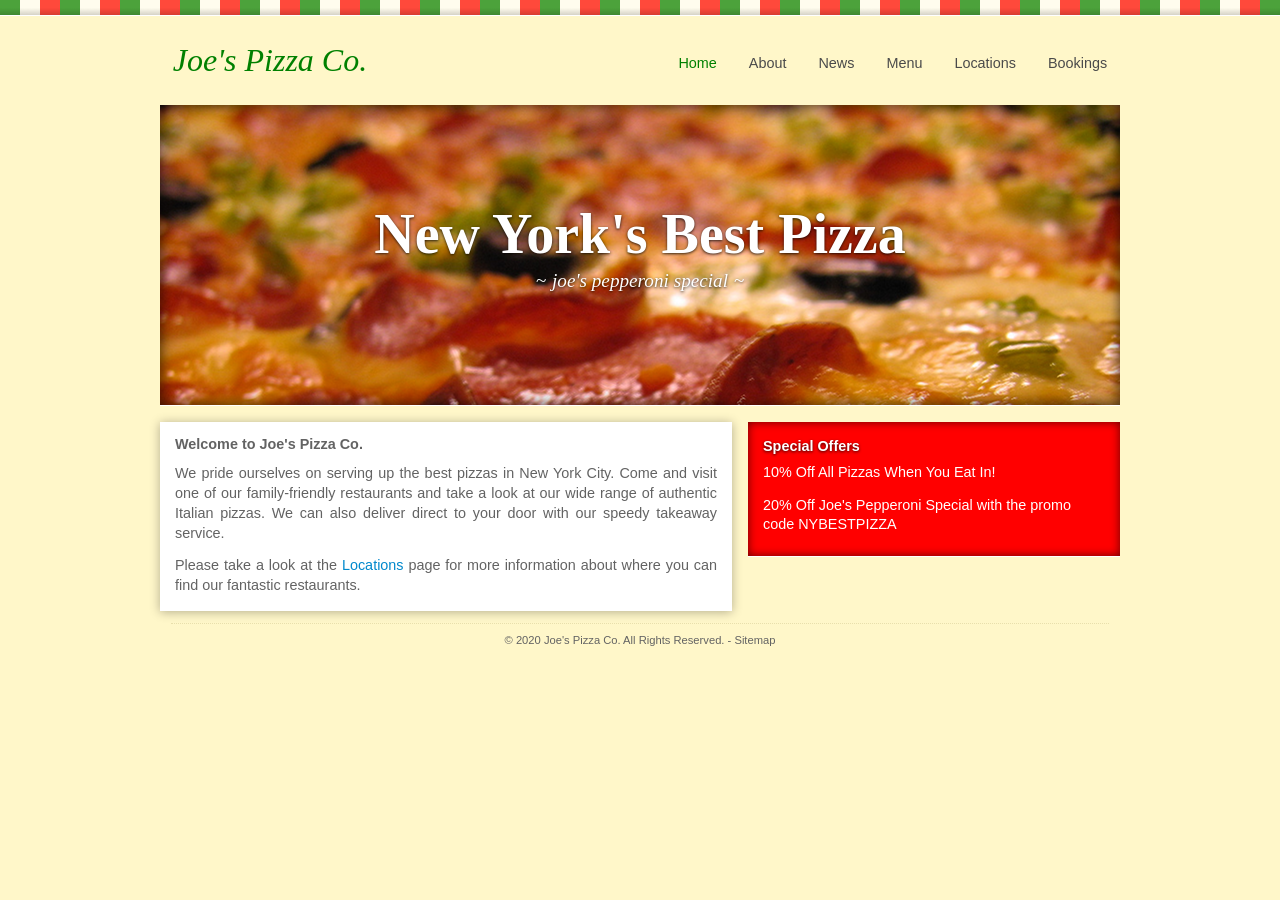
<file: index.html>
<!DOCTYPE html>
<html lang="en">
<head>
    <meta charset="utf-8" />
    <title>Joe's Pizza Co. - New York's Best Pizza</title>
    <link rel="stylesheet" href="css/style.css" />
    <meta name="description" 
          content="Joe's Pizza is the home of the best pizzas in all of New York City." />
    <meta name="keywords" 
          content="pizzas,joes pizza,garlic bread,pepperoni" />
    <meta name="author" content="James Horrigan" />
</head>
<body>
    <!-- Page Container -->
    <div id="container">
        <!-- Header -->
        <header>
            <!-- Logo -->
            <div id="logo">
                <h1>Joe's Pizza Co.</h1>
            </div>
            <!-- Navigation -->
            <nav>
                <ul>
                    <li><a href="index.html" title="Joe's Pizza Co." class="active">Home</a></li>
                    <li><a href="about.html" title="Find out more about Joe's Pizza Co.">About</a></li>
                    <li><a href="news.html" title="Latest news about Joe's Pizza Co.">News</a></li>
                    <li><a href="menu.html" title="THe restaurant menu for Joe's Pizza Co.">Menu</a></li>
                    <li><a href="locations.html" title="Joe's Pizza Co. restaurant locations.">Locations</a></li>
					<li><a href="bookings.html" title="Make a booking.">Bookings</a></li>
                </ul>
            </nav>        
        </header>
        <!-- Main Content -->
        <div>
            <!-- Feature -->
            <section id="feature">
                <hgroup>
                    <h1>New York's Best Pizza</h1>
                    <h2>joe's pepperoni special</h2>
                </hgroup>
            </section>
            <!-- Home Text -->
            <section id="home-text">
                <h1>Welcome to Joe's Pizza Co.</h1>
                <p>We pride ourselves on serving up the best pizzas in New York City. Come and visit one 
                    of our family-friendly restaurants and take a look at our wide range of authentic Italian pizzas. 
                    We can also deliver direct to your door with our speedy takeaway service.</p>
                <p>Please take a look at the <a href="locations.html">Locations</a> page for more information about 
                    where you can find our fantastic restaurants.</p>
            </section>
            <!-- Special Offers -->
            <section id="offers">
                <h1>Special Offers</h1>
                <ul>
                    <li>10% Off All Pizzas When You Eat In!</li>
                    <li>20% Off Joe's Pepperoni Special with the promo code NYBESTPIZZA</li>
                </ul>
            </section>
        </div>
        <!-- Footer -->
        <footer>
            <small>&copy; 2020 Joe's Pizza Co. All Rights Reserved.</small> - 
            <a href="sitemap.html" title="Links to all of the pages on this website.">Sitemap</a>
        </footer>
    </div>
</body>
</html>
</file>
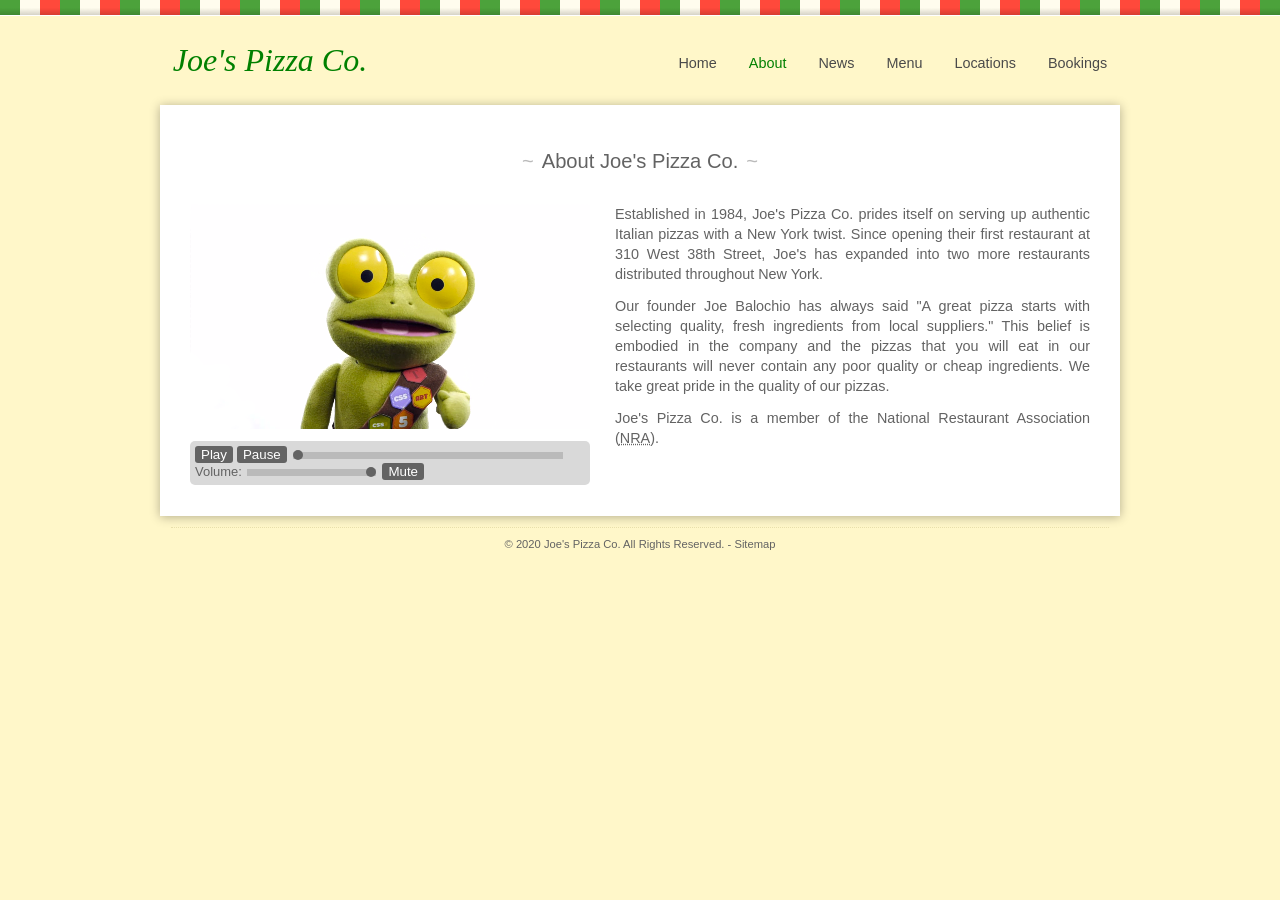
<file: about.html>
<!DOCTYPE html>
<html lang="en">
<head>
    <meta charset="utf-8" />
    <title>About - Joe's Pizza Co.</title>
    <link rel="stylesheet" href="css/style.css" />
    <meta name="description" 
          content="Joe's Pizza is the home of the best pizzas in all of New York City." />
    <meta name="keywords" 
          content="pizzas,joes pizza,garlic bread,pepperoni" />
    <meta name="author" content="James Horrigan" />
</head>
<body>
    <!-- Page Container -->
    <div id="container">
        <!-- Header -->
        <header>
            <!-- Logo -->
            <div id="logo">
                <h1>Joe's Pizza Co.</h1>
            </div>
            <!-- Navigation -->
            <nav>
                <ul>
                    <li><a href="index.html" title="Joe's Pizza Co.">Home</a></li>
                    <li><a href="about.html" title="Find out more about Joe's Pizza Co." class="active">About</a></li>
                    <li><a href="news.html" title="Latest news about Joe's Pizza Co.">News</a></li>
                    <li><a href="menu.html" title="THe restaurant menu for Joe's Pizza Co.">Menu</a></li>
                    <li><a href="locations.html" title="Joe's Pizza Co. restaurant locations.">Locations</a></li>
					<li><a href="bookings.html" title="Make a booking.">Bookings</a></li>
                </ul>
            </nav>
        </header>
        <!-- Main Content -->
        <div>
            <!-- Page Text -->
            <section id="page-text">
                <h1>About Joe's Pizza Co.</h1>
                <div id="video">
                    <video id="myVideo" width="400" height="225" poster="img/poster.png"
                        preload="none">
                        <source src="videos/mikethefrog.webm" type="video/webm">
                        <!--<source src="videos/mikethefrog.ogv" type="video/ogv">
                        <source src="videos/mikethefrog.mp4" type="video/mp4">-->

                        <track kind="subtitles" label="English subtitles"
                            src="videos/subtitles_en.vtt" srclang="en"
                            default>
                        </track>

                        <p>
                            Your browser doesn't support HTML5 video.
                            <a href="#">Download</a> the video instead.
                        </p>
                    </video>
                    <div id="video-controls">
                        <button type="button" id="playBtn">Play</button>
                        <button type="button" id="pauseBtn">Pause</button>
                        <input type="range" id="seekBar" value="0">
                        <label for="volume"> Volume: </label>
                        <input type="range" id="volume" min="0" max="1"
                            step="0.1" value="1">
                        <button type="button" id="muteBtn">Mute</button>
                    </div>
                </div>
                <p>Established in 1984, Joe's Pizza Co. prides itself on serving up authentic Italian pizzas 
                    with a New York twist. Since opening their first restaurant at 310 West 38th Street, 
                    Joe's has expanded into two more restaurants distributed throughout New York.</p>
                <p>Our founder Joe Balochio has always said <q>"A great pizza starts with selecting quality, 
                    fresh ingredients from local suppliers."</q> This belief is embodied in the company and 
                    the pizzas that you will eat in our restaurants will never contain any poor quality or 
                    cheap ingredients. We take great pride in the quality of our pizzas.</p>
                <p>Joe's Pizza Co. is a member of the National Restaurant Association 
                    (<abbr title="National Restaurant Association">NRA</abbr>).</p>
            </section>
        </div>
        <!-- Footer -->
        <footer>
            <small>&copy; 2020 Joe's Pizza Co. All Rights Reserved.</small> - 
            <a href="sitemap.html" title="Links to all of the pages on this website.">Sitemap</a>
        </footer>
    </div>
    <script src="js/video.js"></script>
</body>
</html>
</file>
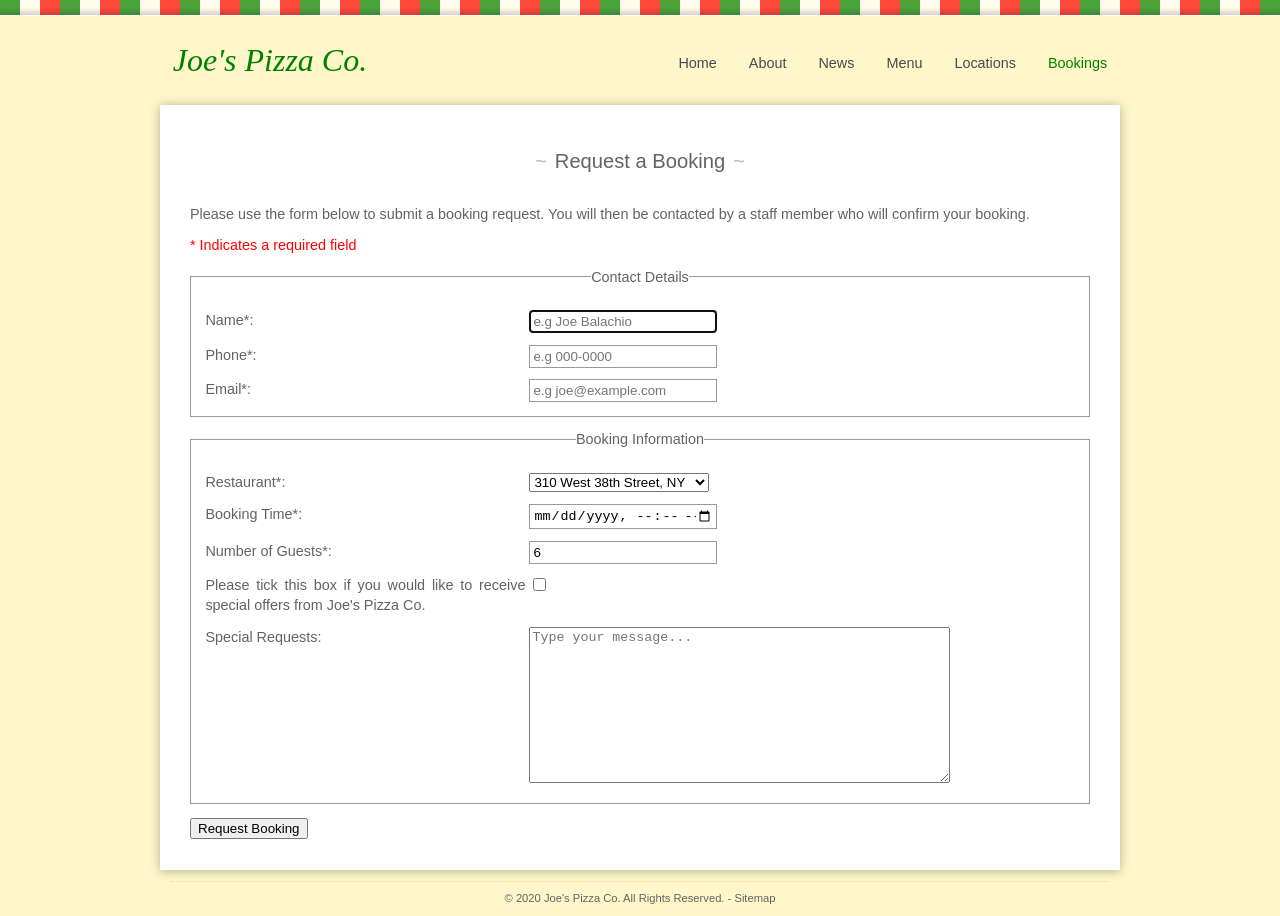
<file: bookings.html>
<!DOCTYPE html>
<html lang="en">
<head>
    <meta charset="utf-8" />
    <title>Bookings - Joe's Pizza Co.</title>
    <link rel="stylesheet" href="css/style.css" />
    <meta name="description" 
          content="Joe's Pizza is the home of the best pizzas in all of New York City." />
    <meta name="keywords" 
          content="pizzas,joes pizza,garlic bread,pepperoni" />
    <meta name="author" content="James Horrigan" />
</head>
<body>
    <!-- Page Container -->
    <div id="container">
        <!-- Header -->
        <header>
            <!-- Logo -->
            <div id="logo">
                <h1>Joe's Pizza Co.</h1>
            </div>
            <!-- Navigation -->
            <nav>
                <ul>
                    <li><a href="index.html" title="Joe's Pizza Co.">Home</a></li>
                    <li><a href="about.html" title="Find out more about Joe's Pizza Co.">About</a></li>
                    <li><a href="news.html" title="Latest news about Joe's Pizza Co.">News</a></li>
                    <li><a href="menu.html" title="THe restaurant menu for Joe's Pizza Co.">Menu</a></li>
                    <li><a href="locations.html" title="Joe's Pizza Co. restaurant locations.">Locations</a></li>
					<li><a href="bookings.html" title="Make a booking." class="active">Bookings</a></li>
                </ul>
            </nav>
        </header>
        <!-- Main Content -->
        <div>
            <!-- Page Text -->
            <section id="page-text">
                <h1>Request a Booking</h1>
                <p>
                    Please use the form below to submit a booking request. You 
                    will then be contacted by a staff member who will confirm
                    your booking.
                </p>
                <form id="bookingsForm" action="bookings.php" method="POST">

                    <p class="validation-tip">
                        * Indicates a required field
                    </p>

                    <fieldset>
                        <legend>Contact Details</legend>                        
                        <div class="field">
                            <label for="name">Name*:</label>
                            <input type="text" name="name" id="name" placeholder="e.g Joe Balachio" 
                                autofocus required maxlength="65" tabindex="1">
                        </div>
                        <div class="field">
                            <label for="phone">Phone*:</label>
                            <input type="tel" name="phone" id="phone" placeholder="e.g 000-0000" 
                                pattern="[0-9]{3}-[0-9]{3}-[0-9]{4}" required tabindex="2">
                        </div>
                        <div class="field">
                            <label for="email">Email*:</label>
                            <input type="email" name="email" id="email" placeholder="e.g joe@example.com" 
                                required tabindex="3">
                        </div>
                    </fieldset>

                    <fieldset>
                        <legend>Booking Information</legend>
                        <div class="field">
                            <label for="restaurant">Restaurant*:</label>
                            <select name="restaurant" id="restaurant" required tabindex="4">
                                <option>310 West 38th Street, NY</option>
                                <option>2450 Broadway, NY</option>
                                <option>200 West 44th Street, NY</option>
                            </select>
                        </div>
                        <div class="field">
                            <label for="bookingTime">Booking Time*:</label>
                            <input type="datetime-local" name="bookingTime" id="bookingTime"
                                placeholder="2020-10-23 17:50" required tabindex="5">
                        </div>
                        <div class="field">
                            <label for="guests">Number of Guests*:</label>
                            <input type="number" name="guests" id="guests" value="6" required 
                                min="1" max="12" tabindex="6">
                        </div>
                        <div class="field">
                            <label for="marketing">Please tick this box if you would like to 
                                receive special offers from Joe's Pizza Co.</label>
                            <input type="checkbox" name="marketing" id="marketing" tabindex="7">
                        </div>
                        <div class="field">
                            <label for="message">Special Requests:</label>
                            <textarea name="message" id="message" cols="50" rows="10"
                                placeholder="Type your message..." maxlength="250"
                                tabindex="8"></textarea>
                        </div>
                    </fieldset>

                    <div class="field">
                        <button type="submit" tabindex="9">Request Booking</button>
                    </div>
                </form>
            </section>
        </div>
        <!-- Footer -->
        <footer>
            <small>&copy; 2020 Joe's Pizza Co. All Rights Reserved.</small> - 
            <a href="sitemap.html" title="Links to all of the pages on this website.">Sitemap</a>
        </footer>
    </div>
    <script src="js/storage.js"></script>
</body>
</html>
</file>
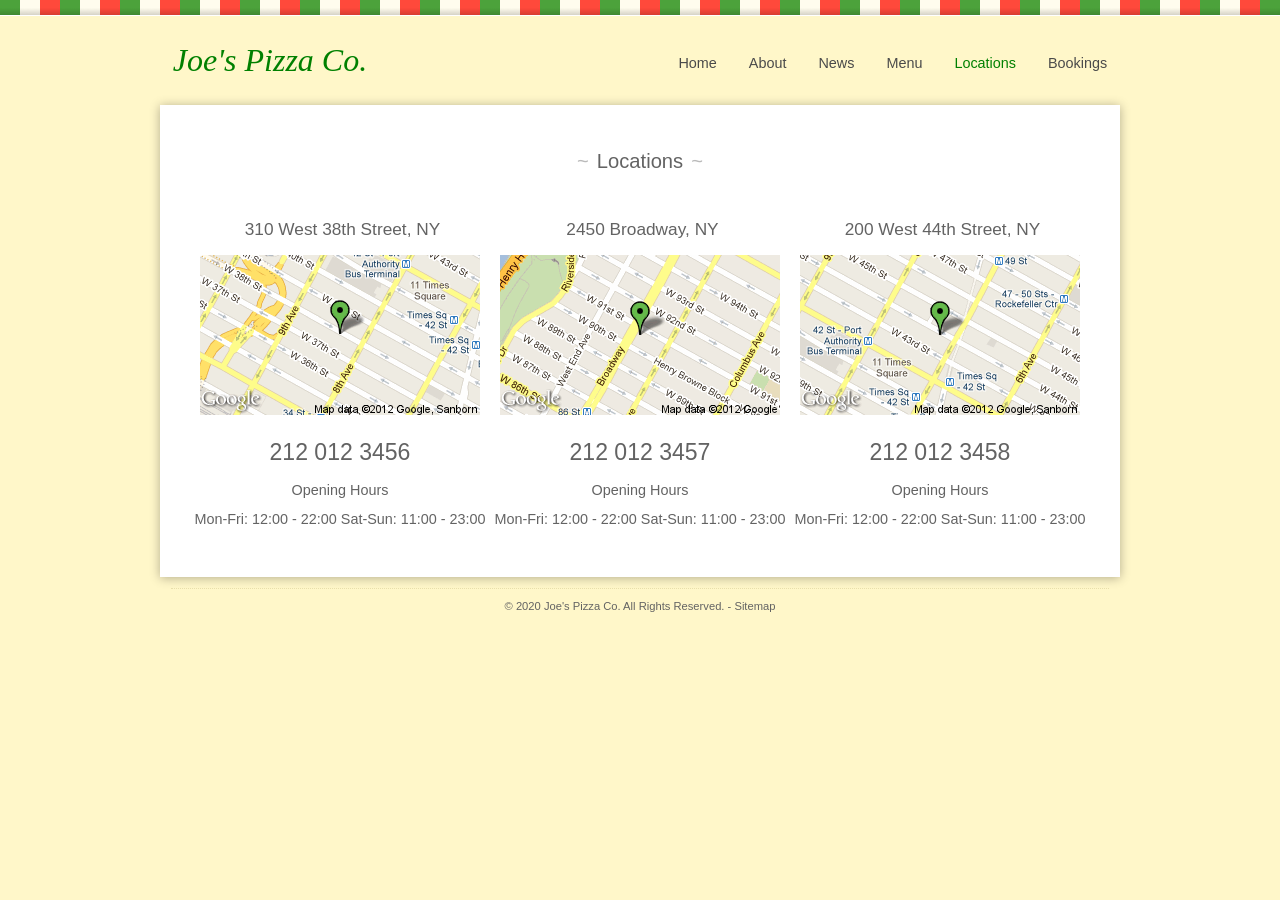
<file: locations.html>
<!DOCTYPE html>
<html lang="en">
<head>
    <meta charset="utf-8" />
    <title>Locations - Joe's Pizza Co.</title>
    <link rel="stylesheet" href="css/style.css" />
    <meta name="description" 
          content="Locations of Joe's Pizza Co. restaurants in New York City." />
    <meta name="keywords" 
          content="new york pizza,pizza restaurants,joe's pizza,joe's new york" />
    <meta name="author" content="James Horrigan" />
</head>
<body>
    <!-- Page Container -->
    <div id="container">
        <!-- Header -->
        <header>
            <!-- Logo -->
            <div id="logo">
                <h1>Joe's Pizza Co.</h1>
            </div>
            <!-- Navigation -->
            <nav>
                <ul>
                    <li><a href="index.html" title="Joe's Pizza Co.">Home</a></li>
                    <li><a href="about.html" title="Find out more about Joe's Pizza Co.">About</a></li>
                    <li><a href="news.html" title="Latest news about Joe's Pizza Co.">News</a></li>
                    <li><a href="menu.html" title="THe restaurant menu for Joe's Pizza Co.">Menu</a></li>
                    <li><a href="locations.html" title="Joe's Pizza Co. restaurant locations." class="active">Locations</a></li>
					<li><a href="bookings.html" title="Make a booking.">Bookings</a></li>
                </ul>
            </nav>
        </header>
        <!-- Main Content -->
        <div>
            <!-- Page Text -->
            <section id="page-text">
                <h1>Locations</h1>
                <meta id="company-name" itemprop="name" content="Joe's Pizza Co.">
                <section id="location1" itemscope
                itemtype="http://schema.org/LocalBusiness"
                itemref="company-name">
                    <h1 itemprop="address" itemscope
                        itemtype="http://schema.org/PostalAddress">
                        <span itemprop="streetAddress">310 West 38th Street</span>,
                        <span itemprop="addressRegion">NY</span>
                    </h1>
                    <img src="img/map1.png"
                         alt="Joe's Pizza at 310 West 38th Street, NY"
                         itemprop="image">
                    <p class="location-phone" itemprop="telephone">212 012 3456</p>
                    <h2>Opening Hours</h2>
                    <p>
                        <time itemprop="openingHours" datetime="Mo-Fr 12:00-22:00">
                        Mon-Fri: 12:00 - 22:00</time>
                        <time itemprop="openingHours" datetime="Sa,Su 11:00-23:00">
                        Sat-Sun: 11:00 - 23:00</time>
                    </p>
                    <div id="location1Distance"></div>
                </section>
                <section id="location2" itemscope
                itemtype="http://schema.org/LocalBusiness"
                itemref="company-name">
                    <h1 itemprop="address" itemscope
                        itemtype="http://schema.org/PostalAddress">
                        <span itemprop="streetAddress">2450 Broadway</span>,
                        <span itemprop="addressRegion">NY</span>
                    </h1>
                    <img src="img/map2.png"
                         alt="Joe's Pizza at 2450 Broadway, NY"
                         itemprop="image">
                    <p class="location-phone">212 012 3457</p>
                    <h2>Opening Hours</h2>
                    <p>
                        <time itemprop="openingHours" datetime="Mo-Fr 12:00-22:00">
                        Mon-Fri: 12:00 - 22:00</time>
                        <time itemprop="openingHours" datetime="Sa,Su 11:00-23:00">
                        Sat-Sun: 11:00 - 23:00</time>
                    </p>
                    <div id="location2Distance"></div>
                </section>
                <section id="location3" itemscope
                itemtype="http://schema.org/LocalBusiness"
                itemref="company-name">
                    <h1 itemprop="address" itemscope
                        itemtype="http://schema.org/PostalAddress">
                        <span itemprop="streetAddress">200 West 44th Street</span>,
                        <span itemprop="addressRegion">NY</span>
                    </h1>
                    <img src="img/map3.png"
                         alt="Joe's Pizza at 200 West 44th Street, NY"
                         itemprop="image">
                    <p class="location-phone">212 012 3458</p>
                    <h2>Opening Hours</h2>
                    <p>
                        <time itemprop="openingHours" datetime="Mo-Fr 12:00-22:00">
                        Mon-Fri: 12:00 - 22:00</time>
                        <time itemprop="openingHours" datetime="Sa,Su 11:00-23:00">
                        Sat-Sun: 11:00 - 23:00</time>
                    </p>
                    <div id="location3Distance"></div>
                </section>
            </section>
        </div>
        <!-- Footer -->
        <footer>
            <small>&copy; 2020 Joe's Pizza Co. All Rights Reserved.</small> - 
            <a href="sitemap.html" title="Links to all of the pages on this website.">Sitemap</a>
        </footer>
    </div>
    <script src="js/geo.js"></script>
    <script src="js/geolocation.js"></script>
</body>
</html>
</file>
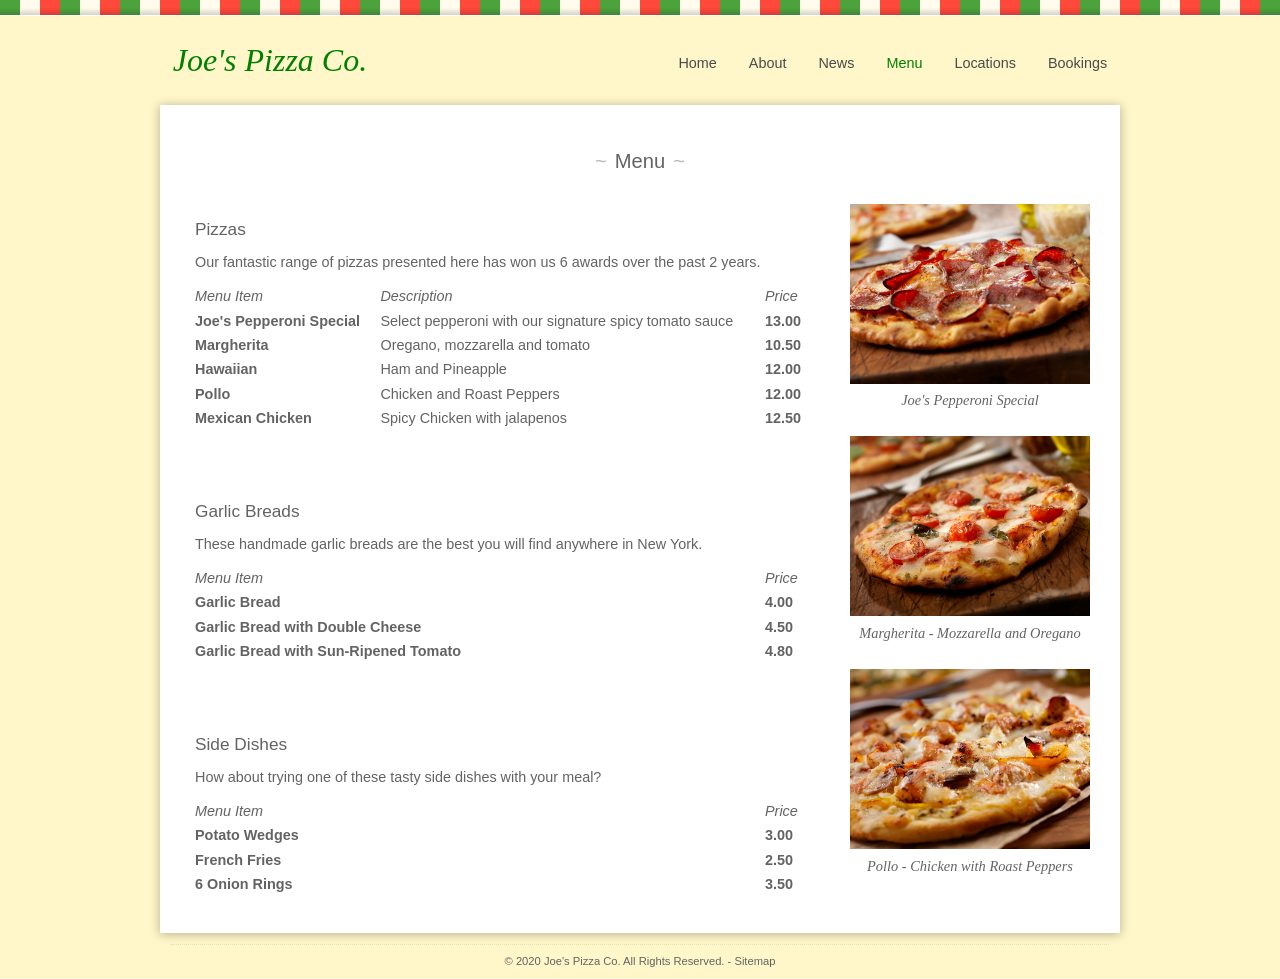
<file: menu.html>
<!DOCTYPE html>
<html lang="en">
<head>
    <meta charset="utf-8" />
    <title>Menu - Joe's Pizza Co.</title>
    <link rel="stylesheet" href="css/style.css" />
    <meta name="description" 
          content="Joe's Pizza is the home of the best pizzas in all of New York City." />
    <meta name="keywords" 
          content="pizzas,joes pizza,garlic bread,pepperoni" />
    <meta name="author" content="James Horrigan" />
</head>
<body>
    <!-- Page Container -->
    <div id="container">
        <!-- Header -->
        <header>
            <!-- Logo -->
            <div id="logo">
                <h1>Joe's Pizza Co.</h1>
            </div>
            <!-- Navigation -->
            <nav>
                <ul>
                    <li><a href="index.html" title="Joe's Pizza Co.">Home</a></li>
                    <li><a href="about.html" title="Find out more about Joe's Pizza Co.">About</a></li>
                    <li><a href="news.html" title="Latest news about Joe's Pizza Co.">News</a></li>
                    <li><a href="menu.html" title="THe restaurant menu for Joe's Pizza Co." class="active">Menu</a></li>
					<li><a href="locations.html" title="Joe's Pizza Co. restaurant locations.">Locations</a></li>
					<li><a href="bookings.html" title="Make a booking.">Bookings</a></li>
                </ul>
            </nav>
        </header>
        <!-- Main Content -->
        <div>
            <!-- Page Text -->
            <section id="page-text">
				<h1>Menu</h1>
				<div id="menu-tables">
					<section>
						<h1>Pizzas</h1>
						<table id="pizzas">
							<caption>
								Our fantastic range of pizzas presented here has won us 6
								awards over the past 2 years.
							</caption>
							<thead>
								<tr>
									<th scope="col">Menu Item</th>
									<th scope="col">Description</th>
									<th scope="col">Price</th>
								</tr>
							</thead>
							<tbody>
								<tr>
									<th scope="row">Joe's Pepperoni Special</td>
									<td>
										Select pepperoni with our signature spicy tomato sauce
									</td>
									<td>13.00</td>
								</tr>
								<tr>
									<th scope="row">Margherita</td>
									<td>Oregano, mozzarella and tomato</td>
									<td>10.50</td>
								</tr>
								<tr>
									<th scope="row">Hawaiian</td>
									<td>Ham and Pineapple</td>
									<td>12.00</td>
								</tr>
								<tr>
									<th scope="row">Pollo</td>
									<td>Chicken and Roast Peppers</td>
									<td>12.00</td>
								</tr>
								<tr>
									<th scope="row">Mexican Chicken</td>
									<td>Spicy Chicken with jalapenos</td>
									<td>12.50</td>
								</tr>
							</tbody>
						</table>
					</section>
					<section>
						<h1>Garlic Breads</h1>
						<table id="garlic-bread">
							<caption>
								These handmade garlic breads are the best you will find
								anywhere in New York.
							</caption>
							<thead>
								<tr>
									<th scope="col">Menu Item</th>
									<th scope="col">Price</th>
								</tr>
							</thead>
							<tbody>
								<tr>
									<th scope="row">Garlic Bread</td>
									<td>4.00</td>
								</tr>
								<tr>
									<th scope="row">Garlic Bread with Double Cheese</td>
									<td>4.50</td>
								</tr>
								<tr>
									<th scope="row">Garlic Bread with Sun-Ripened Tomato</td>
									<td>4.80</td>
								</tr>
							</tbody>
						</table>
					</section>
					<section>
						<h1>Side Dishes</h1>
						<table id="sides">
							<caption>
								How about trying one of these tasty side dishes with your
								meal?
							</caption>
							<thead>
								<tr>
									<th scope="col">Menu Item</th>
									<th scope="col">Price</th>
								</tr>
							</thead>
							<tbody>
								<tr>
									<th scope="row">Potato Wedges</td>
									<td>3.00</td>
								</tr>
								<tr>
									<th scope="row">French Fries</td>
									<td>2.50</td>
								</tr>
								<tr>
									<th scope="row">6 Onion Rings</td>
									<td>3.50</td>
								</tr>
							</tbody>
						</table>
					</section>
                </div>
                <div id="menu-images">
					<figure>
						<img src="img/pepperoni-pizza.jpeg" alt="A pepperoni pizza presented on a wooden chopping board." width="240" height="180">
						<figcaption>
							Joe's Pepperoni Special
						</figcaption>
					</figure>
					<figure>
						<img src="img/margherita-pizza.jpeg" alt="A margherita pizza with mozzarella, baby tomatoes and oregano." width="240" height="180">
						<figcaption>
							Margherita - Mozzarella and Oregano
						</figcaption>
					</figure>
					<figure>
						<img src="img/pollo-pizza.jpeg" alt="A pollo pizza with roasted yellow peppers." width="240" height="180">
						<figcaption>
							Pollo - Chicken with Roast Peppers
						</figcaption>
					</figure>
                </div>
            </section>
        </div>
        <!-- Footer -->
        <footer>
            <small>&copy; 2020 Joe's Pizza Co. All Rights Reserved.</small> - 
            <a href="sitemap.html" title="Links to all of the pages on this website.">Sitemap</a>
        </footer>
    </div>
</body>
</html>
</file>
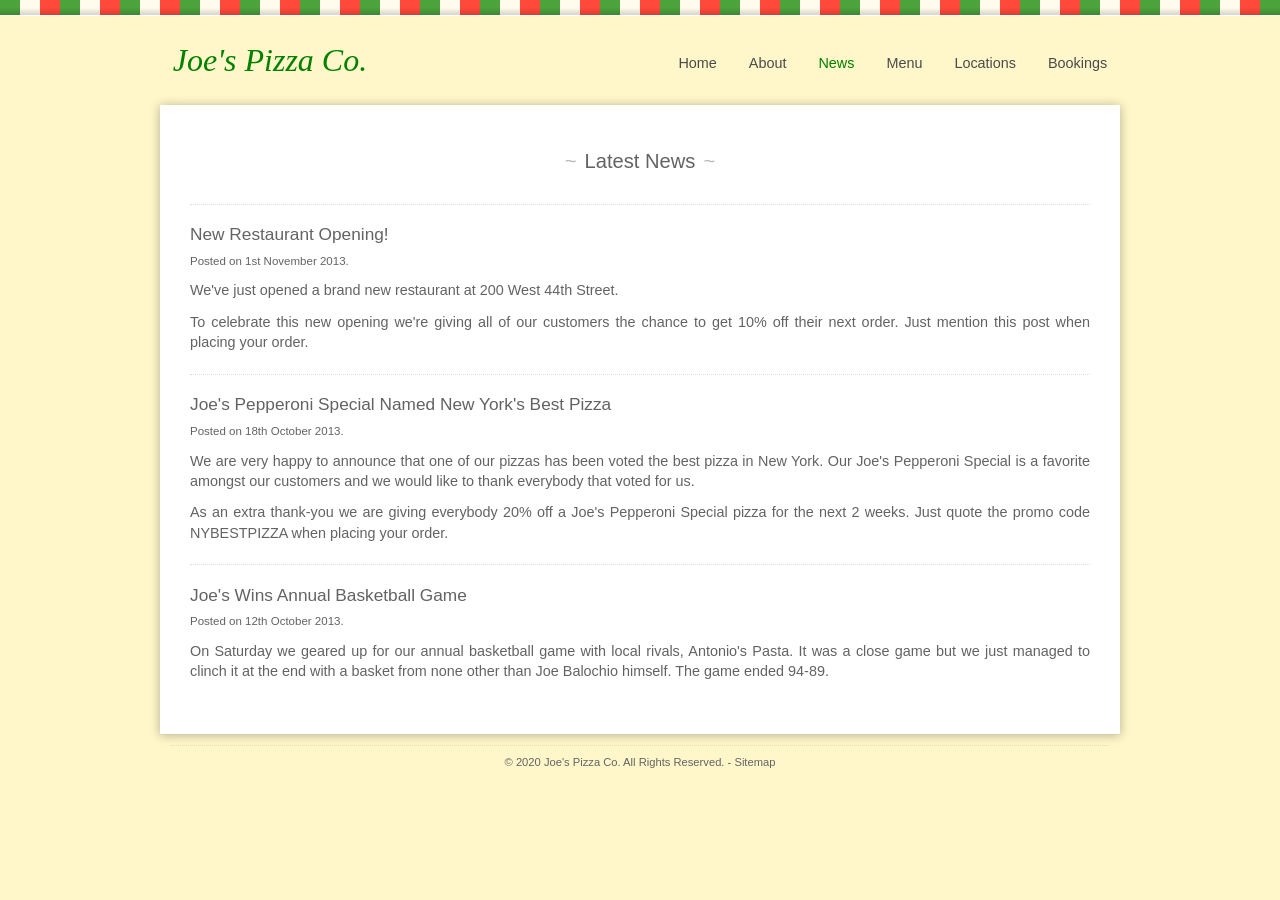
<file: news.html>
<!DOCTYPE html>
<html lang="en">
<head>
    <meta charset="utf-8" />
    <title>News - Joe's Pizza Co.</title>
    <link rel="stylesheet" href="css/style.css" />
    <meta name="description" 
          content="Joe's Pizza is the home of the best pizzas in all of New York City." />
    <meta name="keywords" 
          content="pizzas,joes pizza,garlic bread,pepperoni" />
    <meta name="author" content="James Horrigan" />
</head>
<body>
    <!-- Page Container -->
    <div id="container">
        <!-- Header -->
        <header>
            <!-- Logo -->
            <div id="logo">
                <h1>Joe's Pizza Co.</h1>
            </div>
            <!-- Navigation -->
            <nav>
                <ul>
                    <li><a href="index.html" title="Joe's Pizza Co.">Home</a></li>
                    <li><a href="about.html" title="Find out more about Joe's Pizza Co.">About</a></li>
                    <li><a href="news.html" title="Latest news about Joe's Pizza Co." class="active">News</a></li>
                    <li><a href="menu.html" title="THe restaurant menu for Joe's Pizza Co.">Menu</a></li>
					<li><a href="locations.html" title="Joe's Pizza Co. restaurant locations.">Locations</a></li>
					<li><a href="bookings.html" title="Make a booking.">Bookings</a></li>
                </ul>
            </nav>
        </header>
        <!-- Main Content -->
        <div>
            <!-- Page Text -->
            <section id="page-text">
				<h1>Latest News</h1>
				<article>
					<header>
						<h1>New Restaurant Opening!</h1>
						<p>
							Posted on <time datetime="2013-11-01">1st November 2013</time>.
						</p>
					</header>
					<div>
						<p>
							We've just opened a brand new restaurant at 200 West 44th Street.
						</p>
						<p>
							To celebrate this new opening we're giving all of our customers the chance to get 10% off their next order. Just mention this post when placing your order.
						</p>
					</div>
				</article>
				<article>
					<header>
						<h1>Joe's Pepperoni Special Named New York's Best Pizza</h1>
						<p>
							Posted on <time datetime="2013-10-18">18th October 2013</time>.
						</p>
					</header>
					<div>
						<p>
							We are very happy to announce that one of our pizzas has been voted the best pizza in New York. Our Joe's Pepperoni Special is a favorite amongst our customers and we would like to thank everybody that voted for us.
						</p>
						<p>
							As an extra thank-you we are giving everybody 20% off a Joe's Pepperoni Special pizza for the next 2 weeks. Just quote the promo code NYBESTPIZZA when placing your order.
						</p>
					</div>
				</article>
				<article>
					<header>
						<h1>Joe's Wins Annual Basketball Game</h1>
						<p>
							Posted on <time datetime="2013-10-12">12th October 2013</time>.
						</p>
					</header>
					<div>
						<p>
							On Saturday we geared up for our annual basketball game with local rivals, Antonio's Pasta. It was a close game but we just managed to clinch it at the end with a basket from none other than Joe Balochio himself. The game ended 94-89.
						</p>
					</div>
				</article>
            </section>
        </div>
        <!-- Footer -->
        <footer>
            <small>&copy; 2020 Joe's Pizza Co. All Rights Reserved.</small> - 
            <a href="sitemap.html" title="Links to all of the pages on this website.">Sitemap</a>
        </footer>
    </div>
</body>
</html>
</file>
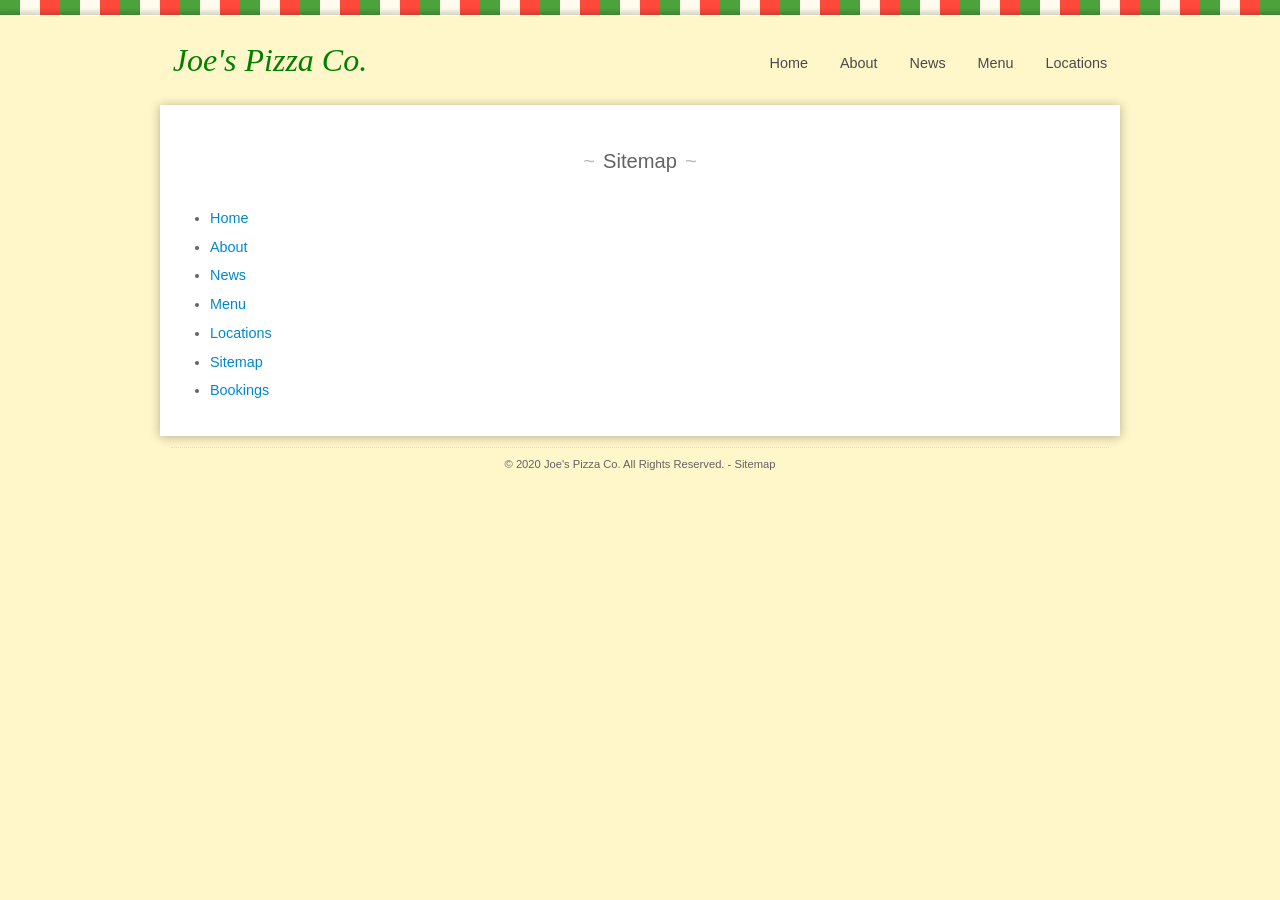
<file: sitemap.html>
<!DOCTYPE html>
<html lang="en">
<head>
    <meta charset="utf-8" />
    <title>Sitemap - Joe's Pizza Co.</title>
    <link rel="stylesheet" href="css/style.css" />
    <meta name="description" 
          content="Links to all of the pages on this website." />
    <meta name="keywords" 
          content="pizzas,joes pizza,garlic bread,pepperoni" />
    <meta name="author" content="James Horrigan" />
</head>
<body>
    <!-- Page Container -->
    <div id="container">
        <!-- Header -->
        <header>
            <!-- Logo -->
            <div id="logo">
                <h1>Joe's Pizza Co.</h1>
            </div>
            <!-- Navigation -->
            <nav>
                <ul>
                    <li><a href="index.html" title="Joe's Pizza Co.">Home</a></li>
                    <li><a href="about.html" title="Find out more about Joe's Pizza Co.">About</a></li>
                    <li><a href="news.html" title="Latest news about Joe's Pizza Co.">News</a></li>
                    <li><a href="menu.html" title="THe restaurant menu for Joe's Pizza Co.">Menu</a></li>
                    <li><a href="locations.html" title="Joe's Pizza Co. restaurant locations.">Locations</a></li>
                </ul>
            </nav>
        </header>
        <!-- Main Content -->
        <div>
            <!-- Page Text -->
            <section id="page-text">
				<h1>Sitemap</h1>
				<ul id="sitemap">
					<li>
						<a href="index.html" title="Joe's Pizza Co.">
							Home
						</a>
					</li>
					<li>
						<a href="about.html" title="Find out more about Joe's Pizza Co.">
							About
						</a>
					</li>
					<li>
						<a href="news.html" title="Latest News about Joe's Pizza Co.">
							News
						</a>
					</li>
					<li>
						<a href="menu.html" title="The restaurant menu for Joe's Pizza Co.">
							Menu
						</a>
					</li>
					<li>
						<a href="locations.html" title="Joe's Pizza Co. restaurant locations.">
							Locations
						</a>
					</li>
					<li>
						<a href="sitemap.html" title="Links to all the pages on this website.">
							Sitemap
						</a>
                    </li>
					<li>
						<a href="bookings.html" title="Make a booking.">
							Bookings
						</a>
					</li>
				</ul>
            </section>
        </div>
        <!-- Footer -->
        <footer>
            <small>&copy; 2020 Joe's Pizza Co. All Rights Reserved.</small> - 
            <a href="sitemap.html" title="Links to all of the pages on this website.">Sitemap</a>
        </footer>
    </div>
</body>
</html>
</file>
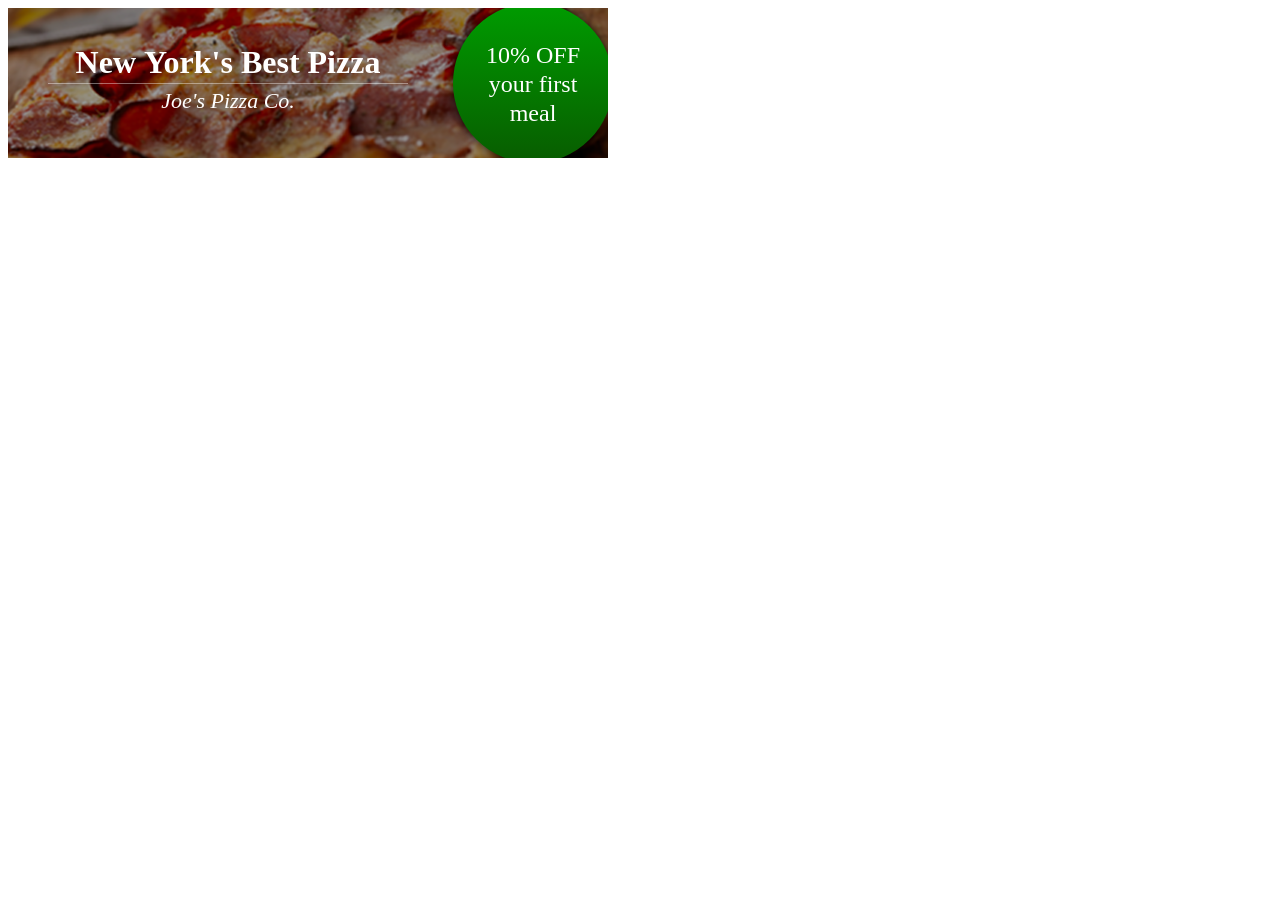
<file: canvas-ad/advert.html>
<!DOCTYPE html>
<html lang="en">
<head>
    <meta charset="utf-8">
    <title>Joe's Pizza Co. Advert</title>
</head>
<body>
    <canvas id="adCanvas" width="600" height="150">
        <img src="fallback.png" alt="Joe's Pizza Co. Advert"
        width="600" height="150">
    </canvas>
    <script src="adscript.js"></script>
</body>
</html>
</file>
<file: css/style.css>
/* http://meyerweb.com/eric/tools/css/reset/ 
   v2.0 | 20110126
   License: none (public domain)
*/

html, body, div, span, applet, object, iframe,
h1, h2, h3, h4, h5, h6, p, blockquote, pre,
a, abbr, acronym, address, big, cite, code,
del, dfn, em, img, ins, kbd, q, s, samp,
small, strike, strong, sub, sup, tt, var,
b, u, i, center,
dl, dt, dd, ol, ul, li,
fieldset, form, label, legend,
table, caption, tbody, tfoot, thead, tr, th, td,
article, aside, canvas, details, embed, 
figure, figcaption, footer, header, hgroup, 
menu, nav, output, ruby, section, summary,
time, mark, audio, video {
	margin: 0;
	padding: 0;
	border: 0;
	font-size: 100%;
	font: inherit;
	vertical-align: baseline;
}
/* HTML5 display-role reset for older browsers */
article, aside, details, figcaption, figure, 
footer, header, hgroup, menu, nav, section {
	display: block;
}
body {
	line-height: 1;
}
ol, ul {
	list-style: none;
}
blockquote, q {
	quotes: none;
}
blockquote:before, blockquote:after,
q:before, q:after {
	content: '';
	content: none;
}
table {
	border-collapse: collapse;
	border-spacing: 0;
}

/*************************
	Main Styling
*************************/
body {
	background: #FFF7C9 url('../img/bodyBg.png') repeat-x;
	color: #636363;
	padding-top: 15px;
	font-family: Helvetica Neue, Helvetica, Arial, sans-serif;
}

a {
	color: #08C;
	text-decoration: none;
}

a:hover,
a:focus {
	text-decoration: underline;
}

#container {
	width: 960px;
	margin: 0 auto;
	padding: 0 15px;
}

/* Header */
#container > header {
	padding: 0 0.8em;
	height: 90px;
}

header div#logo {
	float: left;
	color: green;
	padding-top: 0.9em;
	font-size: 2em;
	font-style: italic;
	font-family: Georgia;
}

header nav {
	float: right;
}

header nav ul {
	margin: 0;
	padding: 0;
	float: right;
}

header nav ul li {
	float: left;
	padding: 2.5em 0 2.5em 2em;
}

header nav ul li a,
header nav ul li a:visited {
	font-size: 0.9em;
	text-decoration: none;
	color: #4A4A4A;
}

header nav ul li a.active,
header nav ul li a:focus,
header nav ul li a:hover {
	color: green;
}

/* Home Featue */
section#feature {
	width: 100%;
	height: 300px;
	background: url('../img/featureBg.png') no-repeat;
	box-shadow: 0 0 15px rgba(0,0,0,0.75) inset;
	-moz-box-shadow: 0 0 15px rgba(0,0,0,0.75) inset;
	-webkit-box-shadow: 0 0 15px rgba(0,0,0,0.75) inset;
	-o-box-shadow: 0 0 15px rgba(0,0,0,0.75) inset;
	border-bottom: 1px solid white;
	margin-bottom: 1em;
	color: white;
	text-align: center;
	text-shadow: 0 1px 3px rgba(0,0,0,0.8);
	-moz-text-shadow: 0 1px 3px rgba(0,0,0,0.8);
	-webkit-text-shadow: 0 1px 3px rgba(0,0,0,0.8);
	-o-text-shadow: 0 1px 3px rgba(0,0,0,0.8);
}

section#feature h1 {
	font-size: 3.5em;
	font-weight: bold;
	padding-top: 1.8em;
	font-family: Georgia;
}

section#feature h2 {
	padding-top: 0.5em;
	font-size: 1.2em;
	font-family: Georgia;
	font-style: italic;
}

section#feature h2:before,
section#feature h2:after {
	padding: 0 0.3em;
	content: '~';
}

/* Page Text */
section#page-text {
	padding: 30px;
	font-size: 0.9em;
	background: white;
	box-shadow: 0 1px 10px rgba(0,0,0,0.3);
	-webkit-box-shadow: 0 1px 10px rgba(0,0,0,0.3);
	-moz-box-shadow: 0 1px 10px rgba(0,0,0,0.3);
	-o-box-shadow: 0 1px 10px rgba(0,0,0,0.3);
	border-bottom: 1px solid white;
	text-align: center;
}

/* Clearfix Hack */
section#page-text:before, section#page-text:after { content: ""; display: table; }
section#page-text:after { clear: both; }
section#page-text { *zoom: 1; }

#container > div:before, #container > div:after { content: ""; display: table; }
#container > div:after { clear: both; }
#container > div { *zoom: 1; }

section#page-text > h1 {
	text-align: center;
	font-size: 1.4em;
	margin: 0.8em 0 1.6em;
}

section#page-text section h1 {
	font-size: 1.2em;
	margin: 1em 0 1em 5px;
	text-align: left;
}

section#page-text article {
	padding: 1.5em 0;
	border-top: 1px dotted #DDD;
}

section#page-text article header {
	padding: 0;
}

section#page-text article header p {
	font-size: 0.8em;
}

section#page-text article h1 {
	text-align: left;
	font-weight: 500;
	font-size: 1.2em;
}

section#page-text > h1:before,
section#page-text > h1:after {
	content: '~';
	padding: 0 0.4em;
	color: #BABABA;
}

section#location1,
section#location2,
section#location3 {
	width: 300px;
	float: left;
	padding-bottom: 1.2em;
}

section#location1 h2,
section#location2 h2,
section#location3 h2 {
	margin-top: 1em;
}

section#location1 h1,
section#location2 h1,
section#location3 h1 {
	text-align: center !important;
}

section#location1 p,
section#location2 p,
section#location3 p {
	text-align: center !important;
}

section p.location-phone {
	font-size: 1.6em;
}

section#location1 img,
section#location2 img,
section#location3 img {
	width: 280px;
	height: 160px;
	background: #BABABA;
}

#menu-tables {
	float: left;
	width: 70%;
}

#menu-images {
	float: right;
	width: 240px;
	margin-left: 30px;
}

#menu-images figure {
	margin-bottom: 2em;
}

#menu-images figcaption {
	font-family: Georgia, serif;
	margin-top: 0.5em;
	font-style: italic;
}

#menu-images img {
	max-width: 100%;
}

table#pizzas,
table#garlic-bread {
	margin-bottom: 5em;
}

table#pizzas,
table#garlic-bread,
table#sides {
	width: 100%;
}

table#pizzas thead th,
table#garlic-bread thead th,
table#sides thead th {
	padding: 5px;
	text-align: left;
	font-style: italic;
}

table#pizzas tbody th,
table#garlic-bread tbody th,
table#sides tbody th {
	padding: 5px;
	text-align: left;
	font-weight: bold;
}

table#pizzas td,
table#garlic-bread td,
table#sides td {
	padding: 5px;
	text-align: left;
}

table#pizzas tr td:first-child,
table#garlic-bread tr td:first-child,
table#sides tr td:first-child {
	font-weight: bold;
}

table#pizzas tr td:nth-child(3),
table#garlic-bread tr td:nth-child(2),
table#sides tr td:nth-child(2) {
	font-weight: bold;
	width: 50px;
}

table caption {
	text-align: left;
	padding-left: 5px;
	margin-bottom: 1em;
}

ul#sitemap {
	text-align: left;
	list-style: disc;
	padding-left: 20px;
}

ul#sitemap a {
	color: #08C;
}

ul#sitemap li {
	padding: 0.5em 0;
}

section#page-text dl {
	margin: 0;
	padding: 0;
}

section#page-text dt {
	padding-top: 1em;
	font-size: 0.9em;
}

section#page-text dd {
	padding: 0.3em 0;
}

/* Home Text */
section#home-text {
	float: left;
	width: 542px;
	padding: 15px;
	font-size: 0.9em;
	background: white;
	box-shadow: 0 1px 10px rgba(0,0,0,0.3);
	-webkit-box-shadow: 0 1px 10px rgba(0,0,0,0.3);
	-moz-box-shadow: 0 1px 10px rgba(0,0,0,0.3);
	-o-box-shadow: 0 1px 10px rgba(0,0,0,0.3);
	border-bottom: 1px solid white;
}

section#home-text h1 {
	font-weight: bold;
	margin-bottom: 0.8em;
}

section#home-text p,
section#page-text p {
	line-height: 1.4em;
	margin: 0.8em 0 0;
	text-align: justify;
}

section#offers {
	color: white;
	width: 342px;
	padding: 15px;
	margin-left: 588px;;
	background: red;
	box-shadow: 0 0 10px rgba(0,0,0,0.6) inset;
	-webkit-box-shadow: 0 0 10px rgba(0,0,0,0.6) inset;
	-moz-box-shadow: 0 0 10px rgba(0,0,0,0.6) inset;
	-o-box-shadow: 0 0 10px rgba(0,0,0,0.6) inset;
	border-bottom: 1px solid white;
	font-size: 0.9em;
	line-height: 1.3em;
}

section#offers ul li {
	padding: 0.5em 0;
}

section#contact h1,
section#offers h1 {
	font-weight: bold;
	text-shadow: 0 1px 3px rgba(0,0,0,0.8);
	-webkit-text-shadow: 0 1px 3px rgba(0,0,0,0.8);
	-moz-text-shadow: 0 1px 3px rgba(0,0,0,0.8);
	-o-text-shadow: 0 1px 3px rgba(0,0,0,0.8);
}

section#contact p,
section#offers p {
	line-height: 1.4em;
	margin: 0.5em 0 0;
	text-shadow: 0 1px 2px rgba(0,0,0,0.8);
	-webkit-text-shadow: 0 1px 2px rgba(0,0,0,0.8);
	-moz-text-shadow: 0 1px 2px rgba(0,0,0,0.8);
	-o-text-shadow: 0 1px 2px rgba(0,0,0,0.8);
}

div#formButton {
	float: right;
	margin-top: 15px;
	width: 372px;
}

div#formButton a {
	display: block;
	color: white;
	text-align: center;
	padding: 15px;
	border: 1px solid #008600;
	border-radius: 5px;
	-moz-border-radius: 5px;
	-webkit-border-radius: 5px;
	-o-border-radius: 5px;
	background-image: linear-gradient(bottom, rgb(0,148,30) 20%, rgb(6,189,43) 80%);
	background-image: -o-linear-gradient(bottom, rgb(0,148,30) 20%, rgb(6,189,43) 80%);
	background-image: -moz-linear-gradient(bottom, rgb(0,148,30) 20%, rgb(6,189,43) 80%);
	background-image: -webkit-linear-gradient(bottom, rgb(0,148,30) 20%, rgb(6,189,43) 80%);
	background-image: -ms-linear-gradient(bottom, rgb(0,148,30) 20%, rgb(6,189,43) 80%);

	background-image: -webkit-gradient(
		linear,
		left bottom,
		left top,
		color-stop(0.2, rgb(0,148,30)),
		color-stop(0.8, rgb(6,189,43))
	);
}

div#formButton a:hover {
	text-decoration: none;
	background-image: linear-gradient(bottom, rgb(5,125,29) 20%, rgb(0,148,30) 80%);
	background-image: -o-linear-gradient(bottom, rgb(5,125,29) 20%, rgb(0,148,30) 80%);
	background-image: -moz-linear-gradient(bottom, rgb(5,125,29) 20%, rgb(0,148,30) 80%);
	background-image: -webkit-linear-gradient(bottom, rgb(5,125,29) 20%, rgb(0,148,30) 80%);
	background-image: -ms-linear-gradient(bottom, rgb(5,125,29) 20%, rgb(0,148,30) 80%);

	background-image: -webkit-gradient(
		linear,
		left bottom,
		left top,
		color-stop(0.2, rgb(5,125,29)),
		color-stop(0.8, rgb(0,148,30))
	);
}

div.field {
	line-height: 1.4em;
	margin: 0.8em 0 0;
	text-align: justify;
}

form label {
	width: 320px;
	display: inline-block;
	vertical-align: top;
}

form input[type="text"],
form input[type="email"],
form input[type="tel"],
form input[type="number"],
form input[type="datetime-local"] {
	width: 180px;
	border: 1px solid #999;
	padding: 3px;
}

form select {
	width: 180px;
}

form span.required {
	color: red;
	font-size: 0.8em;
}

form p.validation-tip {
	color: #FF0000;
}

form fieldset {
	margin: 1em 0;
	padding: 1em;
	border: 1px solid #999;
}

/* Video */

#video {
	float: left;
	width: 400px;
	min-height: 225px;
	margin-right: 25px;
}

#video-controls {
	background: #D9D9D9;
	border-radius: 5px;
	padding: 5px;
	margin-top: 10px;
	text-align: left;
}

#playBtn,
#pauseBtn,
#muteBtn {
	background: #636363;
	color: white;
	border: 0;
	border-radius: 3px;
}

#playBtn:hover,
#pauseBtn:hover,
#muteBtn:hover {
	background: #BABABA;
	cursor: pointer;
}

#playBtn:active,
#pauseBtn:active,
#muteBtn:active {
	background: #A1A1A1;
	cursor: pointer;
}

#video-controls label {
	font-size: 0.9em;
}

#seekBar {
	width: 270px;
  -webkit-appearance: none !important;
  background: #BABABA;
  height:7px;
}

#seekBar::-webkit-slider-thumb {
    -webkit-appearance: none !important;
    background:#636363;
    border-radius: 5px;
    height:10px;
    width:10px;
}

#volume {
	-webkit-appearance: none !important;
  background: #BABABA;
  height:7px;
}

#volume::-webkit-slider-thumb {
    -webkit-appearance: none !important;
    background:#636363;
    border-radius: 5px;
    height:10px;
    width:10px;
}

/* Footer */
footer {
	text-align: center;
	font-size: 0.7em;
	border-top: 1px dotted #E8DFAC;
	padding-top: 1em;
	margin: 1em;
	clear: both;
}

footer a,
footer a:visited {
	color: #636363;
}

footer a:hover,
footer a:focus {
	color: green;
}


/*************************
	GeoLocation: Chapter 11
*************************/

section#location1.nearest,
section#location2.nearest,
section#location3.nearest {
	width: 298px;
	background-color: #FCF8E3;
	border: 1px solid #FBEED5;
	-webkit-border-radius: 4px;
	-moz-border-radius: 4px;
	border-radius: 4px;
}

#location1distance,
#location2distance,
#location3distance {
	padding-top: 1em;
}

.nearest #location1distance,
.nearest #location2distance,
.nearest #location3distance {
	font-weight: bold;
}

/* Float Fixes */
.clearfix:before, .clearfix:after { content: ""; display: table; }
.clearfix:after { clear: both; }
.clearfix { *zoom: 1; }
</file>
